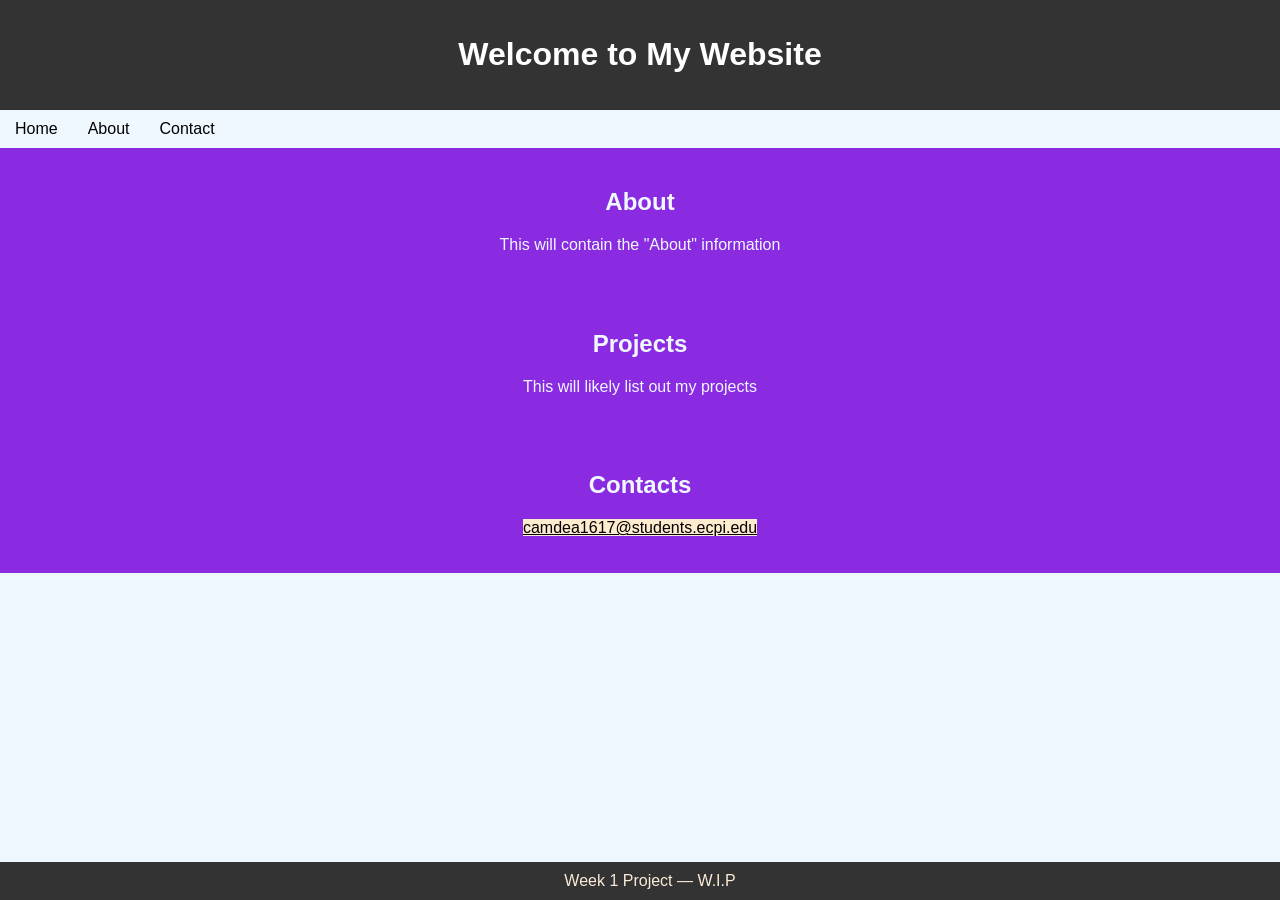
<file: Project Week 2/index.html>
<!DOCTYPE html>
<html lang="eng">
    <head>
        <meta charset="UTF-8">
        <meta name="description" content="SDC 260 Project">
        <meta name="keywords" content="HTML, SDC, Project">
        <meta name="author " content="Cameron Dean">
        <meta name="viewport " content="width=device-width, initial-scale=1.0">
        <link rel="stylesheet" href="styles.css">
    </head>

    <body>
        <header>
            <h1>Welcome to My Website</h1>
        </header>
<!-- -------------------------Navigational Menu-------------------------------------------- -->
        <nav>
            <ul>
                <li><a href="index.html">Home</a></li>
                <li><a href="about.html">About</a></li>
                <li><a href="contact.html">Contact</a></li>
            </ul>
        </nav>

<!-- --------------------------Main Body---------------------------------------------  -->
        <main>
            <section>
                <h2>About</h2>
                <p>This will contain the "About" information</p>
            </section>

            <section>
                <h2>Projects</h2>
                <p>This will likely list out my projects</p>
            </section>

            <section>
                <h2>Contacts</h2>
                <p><a href="mailto:camdea1617@students.ecpi.edu">camdea1617@students.ecpi.edu</a></p>
            </section>

        </main>

        <footer>Week 1 Project &mdash; W.I.P</footer>

    </body>
</html>
</file>
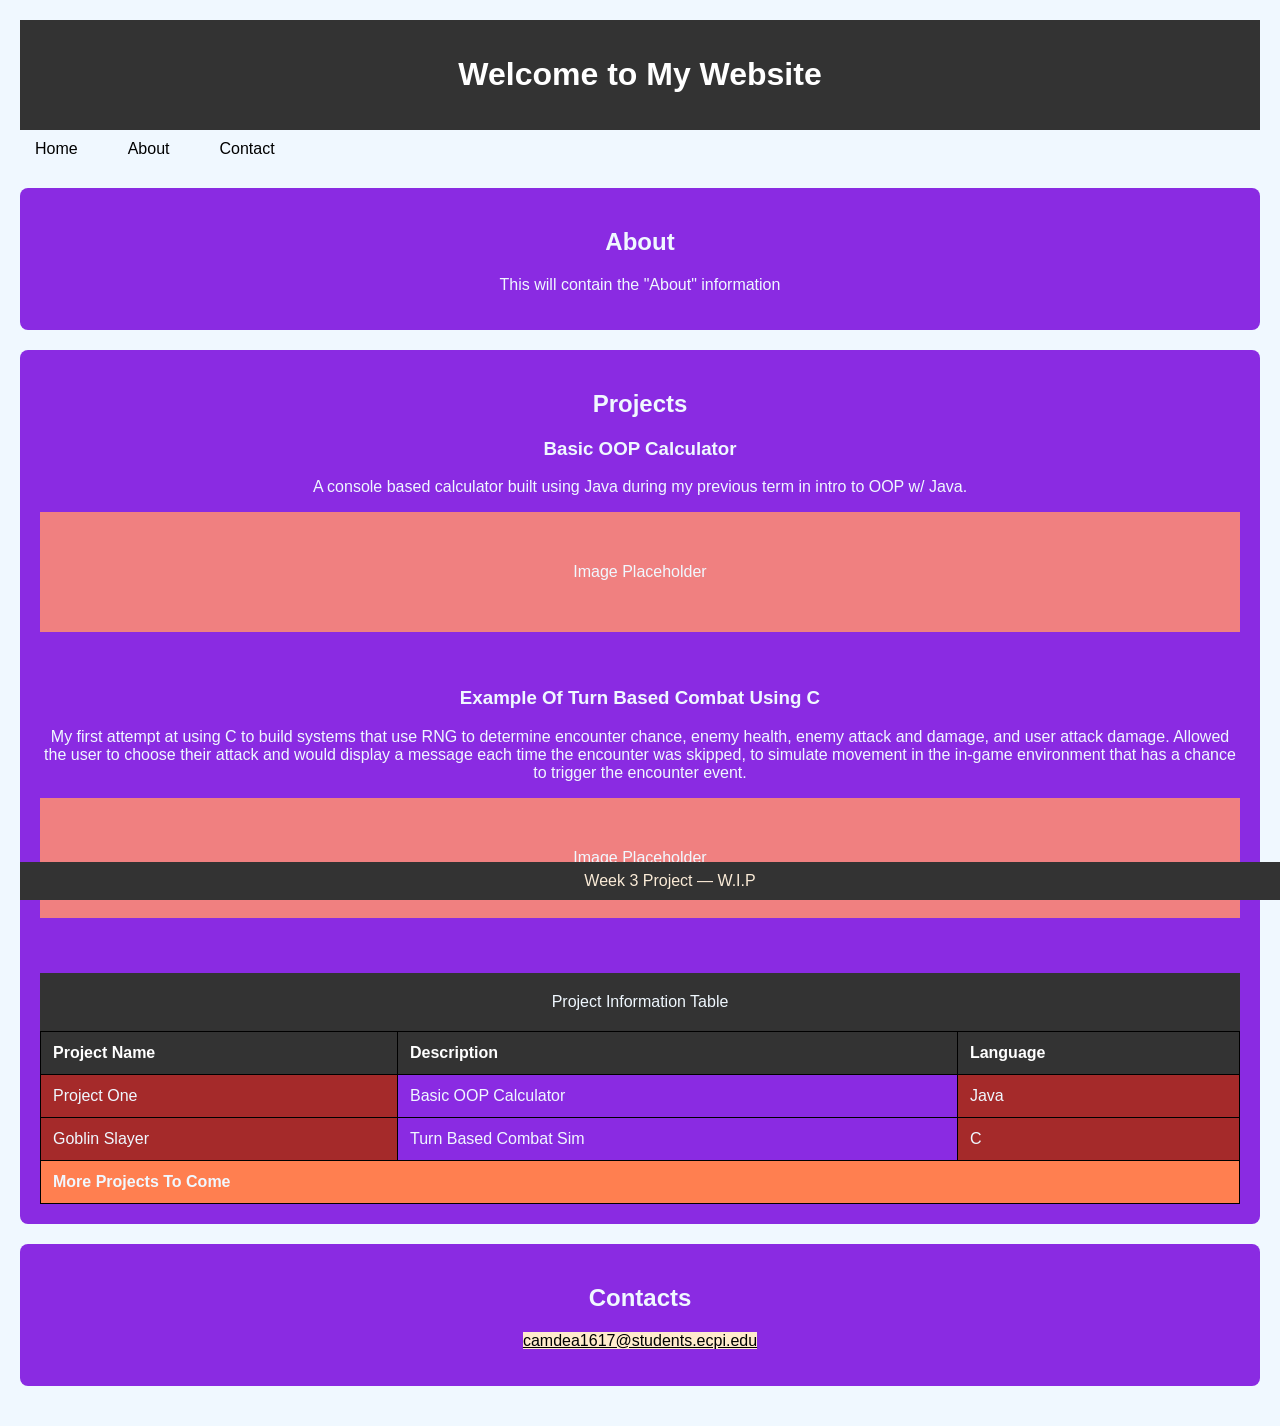
<file: Project Wk 3/index.html>
<!DOCTYPE html>
<html lang="eng">
    <head>
        <meta charset="UTF-8">
        <meta name="description" content="SDC 260 Project">
        <meta name="keywords" content="HTML, SDC, Project">
        <meta name="author " content="Cameron Dean">
        <meta name="viewport " content="width=device-width, initial-scale=1.0">
        <link rel="stylesheet" href="styles.css">
    </head>

    <body>
        <header>
            <h1>Welcome to My Website</h1>
        </header>
<!-- -------------------------Navigational Menu-------------------------------------------- -->
        <nav>
            <ul>
                <li><a href="index.html">Home</a></li>
                <li><a href="about.html">About</a></li>
                <li><a href="contact.html">Contact</a></li>
            </ul>
        </nav>

<!-- --------------------------Main Body---------------------------------------------  -->
        <main id="home">
            <section>
                <h2>About</h2>
                <p>This will contain the "About" information</p>
            </section>

            <section id="project">
                <h2>Projects</h2>
               
                <!-- Project 1 -->
                 <div class="project">
                    <h3>Basic OOP Calculator</h3>
                    <p>A console based calculator built using Java during my previous term in intro to OOP w/ Java.</p>

                    <!-- Image Placeholder -->
                     <div class="placeholder">Image Placeholder</div>
                 </div>

                 <!-- Project 2 -->
                  <div class="project">
                    <h3>Example Of Turn Based Combat Using C </h3>
                    <p>My first attempt at using C to build systems that use RNG to determine encounter chance, enemy health, enemy attack and damage, and user attack damage. Allowed the user to choose their attack
                        and would display a message each time the encounter was skipped, to simulate movement in the in-game environment that has a chance to trigger the encounter event.
                    </p>

                    <!-- Image Placeholder -->
                     <div class="placeholder">Image Placeholder</div>
                  </div>

                  <!-- Project Table  -->
                   <table>
                    
                    <!-- Table Caption -->
                     <caption>Project Information Table</caption>

                     <!-- Column Group -->
                      
                      <colgroup>
                        <col class="alt-column">
                        <col>
                        <col class="alt-column">
                      </colgroup>

                      <!-- Table Head -->
                       <thead>
                        <tr>
                            <th>Project Name</th>
                            <th>Description</th>
                            <th>Language</th>
                        </tr>
                       </thead>

                      <!-- Table Body -->
                       <tbody>
                        <tr>
                            <td>Project One</td>
                            <td>Basic OOP Calculator</td>
                            <td>Java</td>
                        </tr>

                        <tr>
                            <td>Goblin Slayer</td>
                            <td>Turn Based Combat Sim</td>
                            <td>C</td>
                        </tr>
                       </tbody>

                      <!-- Table Footer -->
                       <tfoot>
                        <tr>
                            <td colspan="3">More Projects To Come</td>
                        </tr>
                       </tfoot>
                   </table>


            </section>
<!---------------------------- Contact Section ----------------------------------------------------->
            <section>
                <h2>Contacts</h2>
                <p><a href="mailto:camdea1617@students.ecpi.edu">camdea1617@students.ecpi.edu</a></p>
            </section>

        </main>

        <footer>Week 3 Project &mdash; W.I.P</footer>

    </body>
</html>
</file>
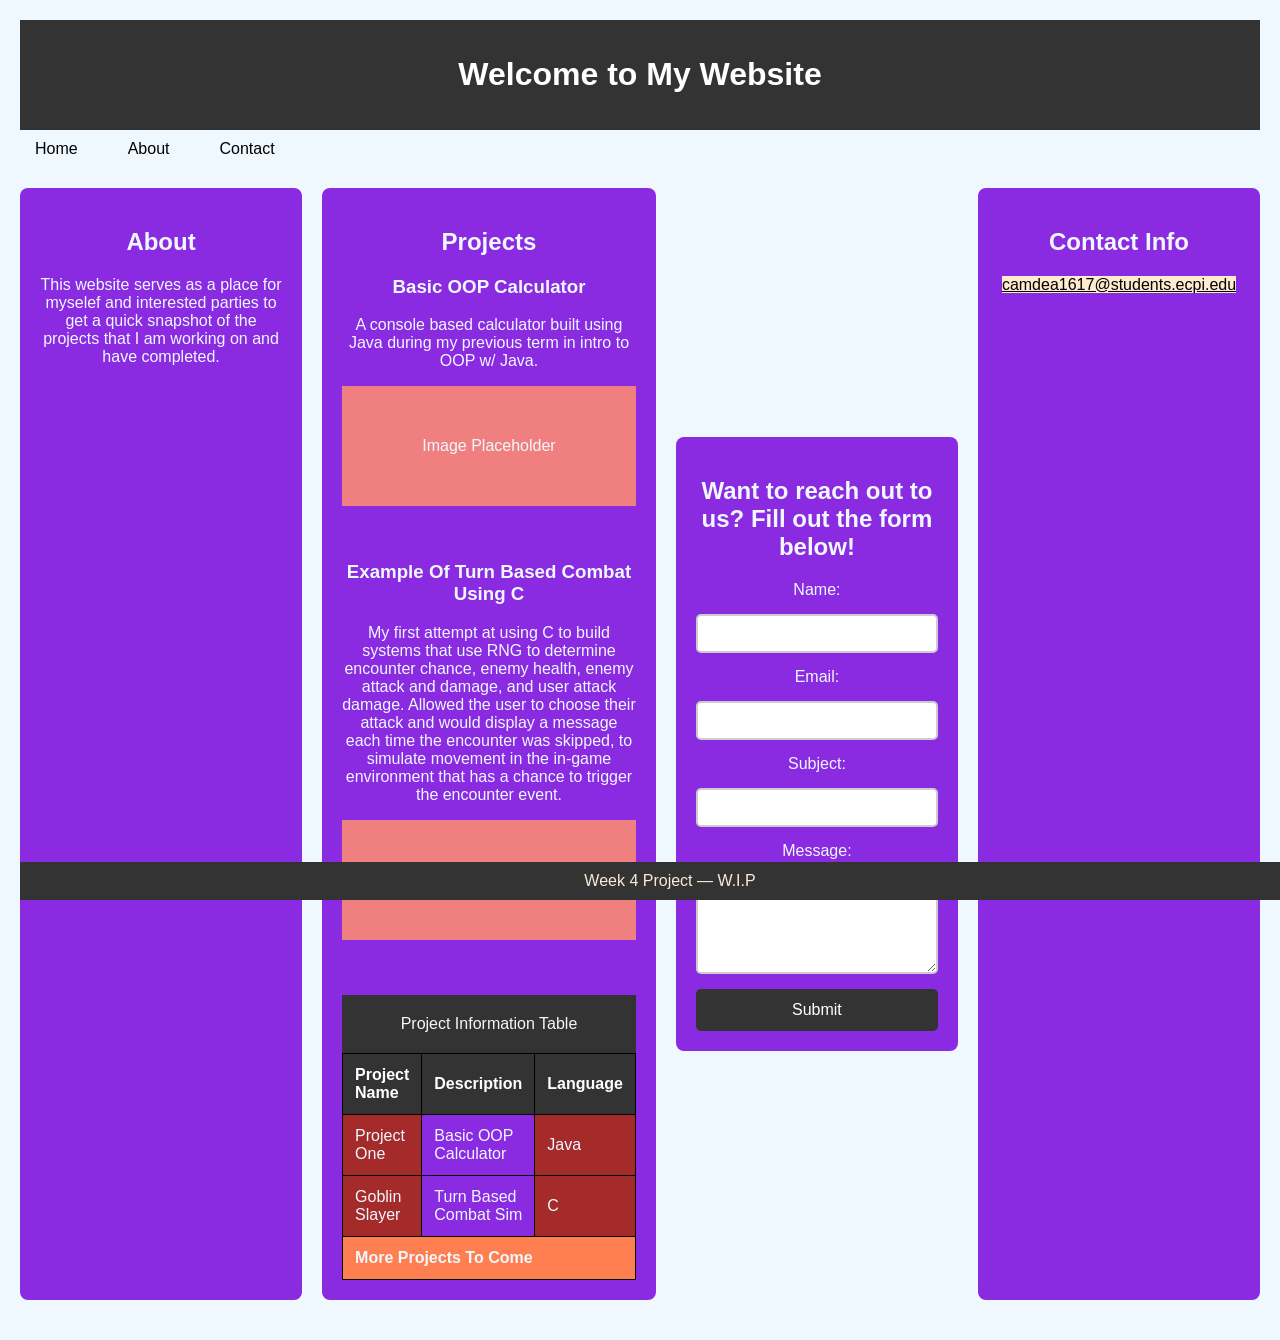
<file: Project Wk 4/index.html>
<!DOCTYPE html>
<html lang="eng">
    <head>
        <meta charset="UTF-8">
        <meta name="description" content="SDC 260 Project">
        <meta name="keywords" content="HTML, SDC, Project">
        <meta name="author " content="Cameron Dean">
        <meta name="viewport " content="width=device-width, initial-scale=1.0">
        <link rel="stylesheet" href="styles.css">
    </head>

    <body>
        <header>
            <h1>Welcome to My Website</h1>
        </header>
<!-- -------------------------Navigational Menu-------------------------------------------- -->
        <nav>
            <ul>
                <li><a href="index.html">Home</a></li>
                <li><a href="about.html">About</a></li>
                <li><a href="contact.html">Contact</a></li>
            </ul>
        </nav>

<!-- --------------------------Main Body---------------------------------------------  -->
        <main id="home">
            <section>
                <h2>About</h2>
                <p>This website serves as a place for myselef and interested parties to get a quick snapshot of the projects that I am working on and have completed.</p>
            </section>

            <section id="project">
                <h2>Projects</h2>
               
                <!-- Project 1 -->
                 <div class="project">
                    <h3>Basic OOP Calculator</h3>
                    <p>A console based calculator built using Java during my previous term in intro to OOP w/ Java.</p>

                    <!-- Image Placeholder -->
                     <div class="placeholder">Image Placeholder</div>
                 </div>

                 <!-- Project 2 -->
                  <div class="project">
                    <h3>Example Of Turn Based Combat Using C </h3>
                    <p>My first attempt at using C to build systems that use RNG to determine encounter chance, enemy health, enemy attack and damage, and user attack damage. Allowed the user to choose their attack
                        and would display a message each time the encounter was skipped, to simulate movement in the in-game environment that has a chance to trigger the encounter event.
                    </p>

                    <!-- Image Placeholder -->
                     <div class="placeholder">Image Placeholder</div>
                  </div>

                  <!-- Project Table  -->
                   <table>
                    
                    <!-- Table Caption -->
                     <caption>Project Information Table</caption>

                     <!-- Column Group -->
                      
                      <colgroup>
                        <col class="alt-column">
                        <col>
                        <col class="alt-column">
                      </colgroup>

                      <!-- Table Head -->
                       <thead>
                        <tr>
                            <th>Project Name</th>
                            <th>Description</th>
                            <th>Language</th>
                        </tr>
                       </thead>

                      <!-- Table Body -->
                       <tbody>
                        <tr>
                            <td>Project One</td>
                            <td>Basic OOP Calculator</td>
                            <td>Java</td>
                        </tr>

                        <tr>
                            <td>Goblin Slayer</td>
                            <td>Turn Based Combat Sim</td>
                            <td>C</td>
                        </tr>
                       </tbody>

                      <!-- Table Footer -->
                       <tfoot>
                        <tr>
                            <td colspan="3">More Projects To Come</td>
                        </tr>
                       </tfoot>
                   </table>


            </section>
<!---------------------------- Contact Section ----------------------------------------------------->

          <section class="contact-section" id="contact">
            <h2>Want to reach out to us? Fill out the form below!</h2>

            <form>
                <label for="name">Name:</label>
                <input type="text" id="name" name="name" required/>

                <label for="email">Email:</label>
                <input type="email" id="email" name="email" required/>

                <label for="subject">Subject:</label>
                <input type="subject" id="subject" name="subject"/>

                <label for="message">Message:</label>
                <textarea id="message" name="message" rows="5" required></textarea>

                <button type="submit">Submit</button>
            </form>
          </section>

            <section>
                <h2>Contact Info</h2>
                <p><a href="mailto:camdea1617@students.ecpi.edu">camdea1617@students.ecpi.edu</a></p>
            </section>

        </main>

        <footer>Week 4 Project &mdash; W.I.P</footer>

    </body>
</html>
</file>
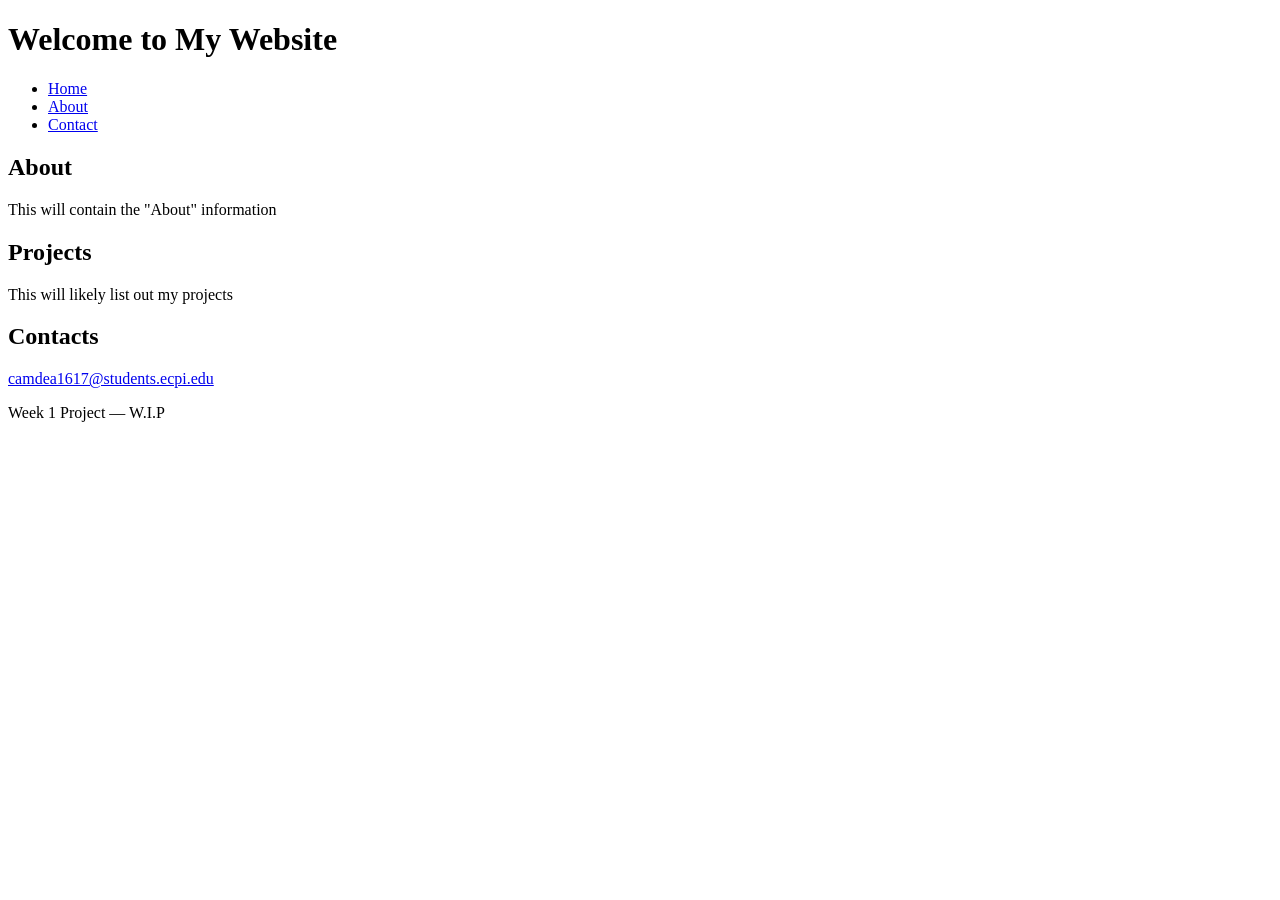
<file: Project wk1/index.html>
<!DOCTYPE html>
<html lang="eng">
    <head>
        <meta charset="UTF-8">
        <meta name="description" content="SDC 260 Project">
        <meta name="keywords" content="HTML, SDC, Project">
        <meta name="author " content="Cameron Dean">
        <meta name="viewport " content="width=device-width, initial-scale=1.0">
    </head>

    <body>
        <header>
            <h1>Welcome to My Website</h1>
        </header>
<!-- -------------------------Navigational Menu-------------------------------------------- -->
        <nav>
            <ul>
                <li><a href="index.html">Home</a></li>
                <li><a href="about.html">About</a></li>
                <li><a href="contact.html">Contact</a></li>
            </ul>
        </nav>

<!-- --------------------------Main Body---------------------------------------------  -->
        <main>
            <section>
                <h2>About</h2>
                <p>This will contain the "About" information</p>
            </section>

            <section>
                <h2>Projects</h2>
                <p>This will likely list out my projects</p>
            </section>

            <section>
                <h2>Contacts</h2>
                <p><a href="mailto:camdea1617@students.ecpi.edu">camdea1617@students.ecpi.edu</a></p>
            </section>

        </main>

        <footer>Week 1 Project &mdash; W.I.P</footer>

    </body>
</html>
</file>
<file: Project Week 2/styles.css>
body{
    font-family: Arial, sans-serif;
    margin: 0;
    padding: 0;
    text-align: center;
    background-color: aliceblue;
}

header{
    background-color: #333;
    color: white;
    padding: 15px;
    text-align: center;
    font-size: medium;
    font-weight: 300;
}

main > section{
    padding: 20px;
    background-color: blueviolet;
    color: aliceblue;
}

section a{
    background-color: blanchedalmond;
    color: black;
}



footer{
    background-color: #333;
    color: antiquewhite;
    padding: 10px;
    position: fixed;
    bottom: 0;
    width: 100%;
    text-align: center;
}

button {
    padding: 10px 15px;
    font-size: 16px;
    cursor: pointer;
}

nav ul{
    display: flex;
    list-style: none;
    padding: 0;
    margin: 0;
}

nav a{
    text-decoration: none;
    padding: 10px 15px;
    color: black;
    display: block;
}

nav a:hover {
    background-color: lightcoral;
    color: white;
}
</file>
<file: Project Wk 3/styles.css>
/* BODY */
body{
    font-family: Arial, sans-serif;
    margin: 0;
    padding: 20px;
    text-align: center;
    background-color: aliceblue;
}

/* Header */
header{
    background-color: #333;
    color: white;
    padding: 15px;
    text-align: center;
    font-size: medium;
    font-weight: 300;
}

/* Nav */
nav ul{
    display: flex;
    list-style: none;
    gap: 20px;
    padding: 0;
    margin: 0;
}

nav a{
    text-decoration: none;
    padding: 10px 15px;
    color: black;
    display: block;
    transition: background-color 0.3s ease;
}

nav a:hover {
    background-color: lightcoral;
    color: white;
    border-radius: 5px;
}

/* Main Sections */
section{
    padding: 20px;
    margin: 20px auto;
    border-radius: 8px;
    background-color: blueviolet;
    color: aliceblue;

    /* Smooth Zoom Effect */
    transition: transform o.3s ease;
}

section:hover {
    transform: scale(1.02);
}

section a{
    background-color: blanchedalmond;
    color: black;
}

/* Project Boxes */
.project {
    margin-bottom: 20px;
}

/* Image Placeholders */

.placeholder {
    width: 100%;
    height: 120px;
    background-color: lightcoral;
    display: flex;
    justify-content: center;
    align-items: center;
    margin-top: 10px;
    margin-bottom: 55px;
}

footer{
    background-color: #333;
    color: antiquewhite;
    padding: 10px;
    position: fixed;
    bottom: 0;
    width: 100%;
    text-align: center;
}

button {
    padding: 10px 15px;
    font-size: 16px;
    cursor: pointer;
}

/* ===============================================
        TABLE STYLING
   =============================================     
*/
caption{
    background-color: #333;
    padding: 20px;
}
table{
    width: 100%;
    border-collapse: collapse;
    margin-top: 20px;
}

/* Table Borders */

table, th, td {
    border: 1px solid black;
}

/* Table Padding */
th, td {
    padding: 12px;
    text-align: left;
}

/* Header Background */
thead {
    background-color: #333;
    color: white;
}

/* Footer */
tfoot {
    background-color: coral;
    font-weight: bold;
}

/* Column Colors */
.alt-column {
    background-color: brown;
}
</file>
<file: Project Wk 4/styles.css>
/* BODY */
body{
    font-family: Arial, sans-serif;
    margin: 0;
    padding: 20px;
    text-align: center;
    background-color: aliceblue;
}

/* Header */
header{
    background-color: #333;
    color: white;
    padding: 15px;
    text-align: center;
    font-size: medium;
    font-weight: 300;
}

/* Nav */
nav ul{
    display: flex;
    list-style: none;
    gap: 20px;
    padding: 0;
    margin: 0;
}

nav a{
    text-decoration: none;
    padding: 10px 15px;
    color: black;
    display: block;
    transition: background-color 0.3s ease;
}

nav a:hover {
    background-color: lightcoral;
    color: white;
    border-radius: 5px;
}

/* Main Sections */
main{
    display: flex;
    direction: column;
    gap: 20px;
}
section{
    padding: 20px;
    margin: 20px auto;
    border-radius: 8px;
    background-color: blueviolet;
    color: aliceblue;

    /* Smooth Zoom Effect */
    transition: transform o.3s ease;
}

section:hover {
    transform: scale(1.02);
}

section a{
    background-color: blanchedalmond;
    color: black;
}

/* Project Boxes */
.project {
    margin-bottom: 20px;
}

/* Image Placeholders */

.placeholder {
    width: 100%;
    height: 120px;
    background-color: lightcoral;
    display: flex;
    justify-content: center;
    align-items: center;
    margin-top: 10px;
    margin-bottom: 55px;
}

footer{
    background-color: #333;
    color: antiquewhite;
    padding: 10px;
    position: fixed;
    bottom: 0;
    width: 100%;
    text-align: center;
}

button {
    padding: 10px 15px;
    font-size: 16px;
    cursor: pointer;
}

/* ===============================================
        TABLE STYLING
   =============================================     
*/
caption{
    background-color: #333;
    padding: 20px;
}
table{
    width: 100%;
    border-collapse: collapse;
    margin-top: 20px;
}

/* Table Borders */

table, th, td {
    border: 1px solid black;
}

/* Table Padding */
th, td {
    padding: 12px;
    text-align: left;
}

/* Header Background */
thead {
    background-color: #333;
    color: white;
}

/* Footer */
tfoot {
    background-color: coral;
    font-weight: bold;
}

/* Column Colors */
.alt-column {
    background-color: brown;
}


/* ========================================
            FORM STYLING
    ===============================
*/

form{
    display: flex;
    flex-direction: column;
    gap: 15px;
    margin-top: 15px;
}

/* Input and Textarea */

input, textarea{
    padding: 10px;
    border: 2px solid #ccc;
    border-radius: 5px;
    transition: border-color 0.3s ease;
}

/* Hover and Focus Effects */
input:hover, textarea:hover, input:focus, textarea:focus {
    border-color: orange;
    outline: none;
}

/* Submit Button */

button{
    padding: 12px;
    border: none;
    background-color: #333;
    color: white;
    border-radius: 5px;
    cursor: pointer;
    transition: background-color 0.3s ease;
}

/* ======================
            MEDIA QUERIES
   ======================== 
 */

 /* Phones */
 @media (max-width: 767px) {
    nav ul {
        flex-direction: column;
        align-items: center;
    }

    main{
        flex-direction: column;
    }
 }

 /* Tablets */
 @media (min-width: 768px) and (max-width: 1024px) {
    main {
        flex-direction: row;
    }

    section {
        flex: 1;
    }
 }

 /* Desktops */
 @media (min-width: 1025px) {
    main{
        flex-direction: row;
    }

    section {
        flex: 1;
    }

    .contact-section {
        max-width: 700px;
        margin: auto;
    }
 }
</file>
